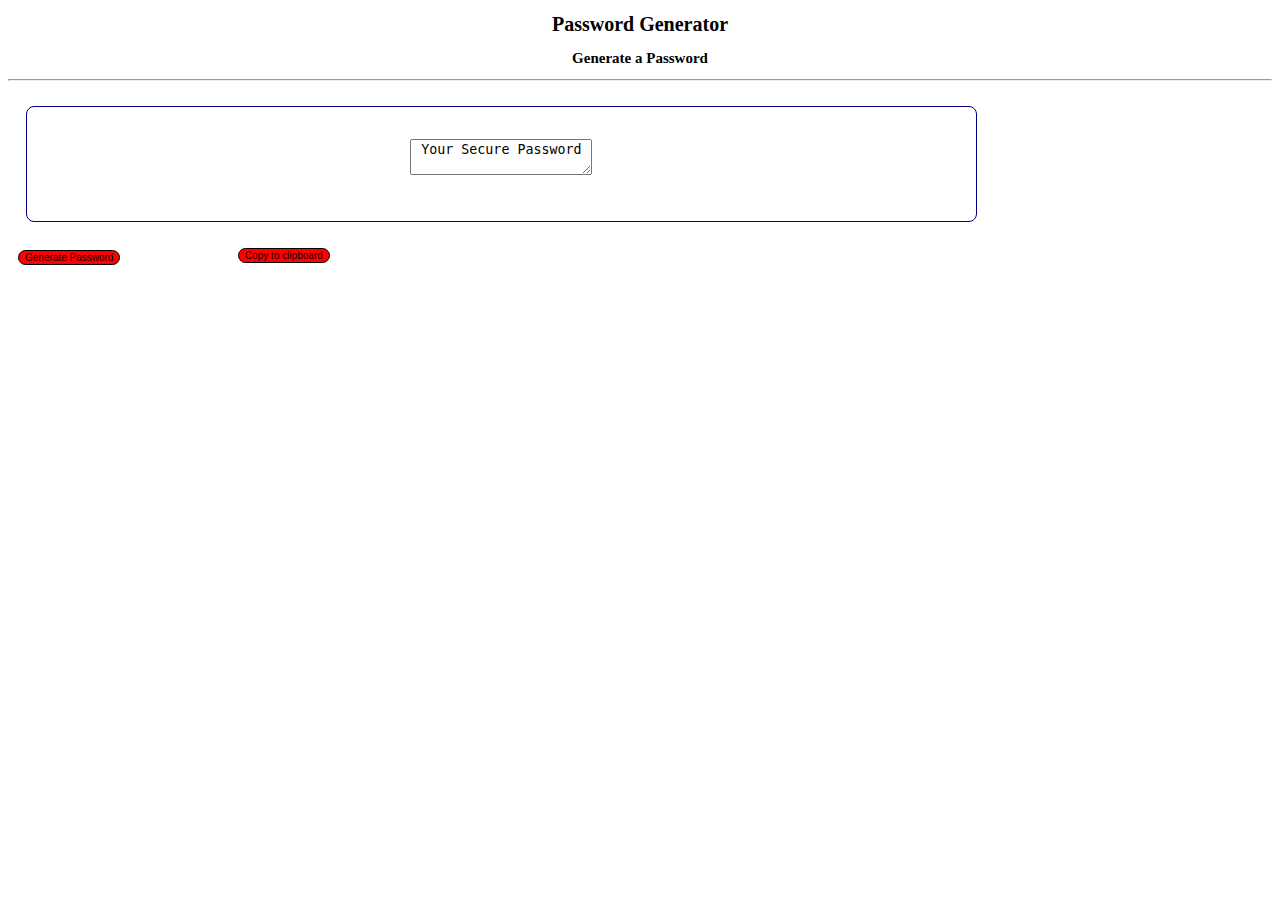
<file: index.html>
<!DOCTYPE html>
<html lang="us-en">
<head>
    <meta charset="UTF-8" />
    <meta name="viewport" content="width=device-width, initial-scale=1.0" />
    <meta http-equiv="X-UA-Compatible" content="ie=edge" />
    <link type="text/css" rel="stylesheet" href="style.css"/>
    <title>Password Generator</title>
</head>
<body>
    <header>
        <h1>Password Generator</h1>
</header>
        <div class="row">
            <div class="col-md-12">
                <h2> Generate a Password</h2>
                <hr>
            </div>
        <div class="container">
        <div class="row">
<div class="col-md-12">
    <textarea id="yourpassword">Your Secure Password</textarea>
    </div>
    </div>
</div>
    <div class="row">
        <div class="col text-center">
            <button class="button1" type="button" id="passwordbtn">Generate Password</button>
        </div>
        <div class="col text-center">
            <button  class="button2"   type="button" id="copyPasswordbtn">Copy to clipboard</button>
        </div>
        </div>
    <script src="script.js"></script>
</body>
</html>
</file>
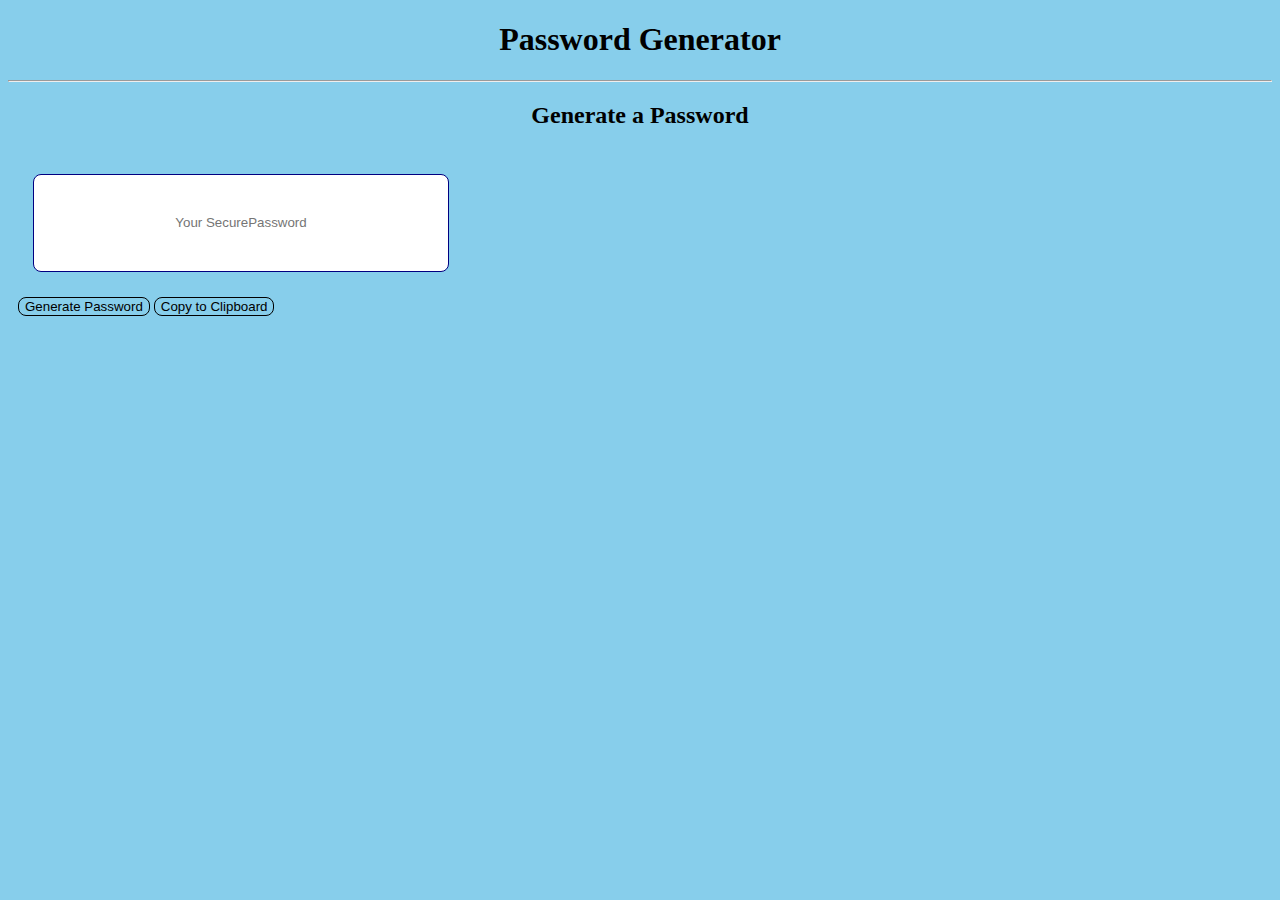
<file: password.html>
<!DOCTYPE html>
<html lang="EN-US">

<head>
    <title>Password Generator </title>
    <link rel="stylesheet" href="password.css">
</head>
<body>
<header>
    <div id=main>
    <div class="container">
        <h1>Password Generator</h1>
        <hr>
        <h2> Generate a Password</h2>
        <form id=desplay>
            <label for="textpassword"></label>
            <input type="password" class="password-desplay" id="textpassword" placeholder="Your SecurePassword">
            <br>
            <div id=toclick>
                <button type="alert">Generate Password</button>
                <button type="copy">Copy to Clipboard</button>
                <div>
        </form>
    </div>
    </div>
</header>
    <script type="text/javascript">
// creating var for the html code
let 





/* creating var and ajusting prompt and comfirm */
            password0 = prompt("How many character would you like your password to contain?");
            if (password0 < 8) {
                alert("password length must be at least 8 character!");
            }
            else if (password0 > 129) {
                alert("Password leangth must be less than 129 character")
            }
            else {
                let password1 = confirm("click ok to include special character");
                let password2 = confirm("Click Ok to include nummeric character.");
                let password3 = confirm("Click Ok to include lowercase character");
                let password4 = confirm("Click Ok to include uppercase character.");
                console.log(password0);
            }
            //creating a random nuumbers from 0-9
            for (let i = 0; i < 10; i++) {
                let runNumber = Math.floor(Math.random() * 10) + 1;
                console.log(runNumber);
            }
    


            // adding special character
     /* var GeneratorFunction = Object.getPrototypeOf(function*(){ password0, password1, password2,password3,password3}.constractor)
      var g = new GeneratorFunction('a', 'yield a*2');
      var iteratorn = g(10);
      console.log(interator.next().value);*/

    </script>
</body>

</html>
</file>
<file: style.css>
header {
    text-align: center;
}
h1 {
    text-align: center;
    font-size: 20px;
}
h2 {
    text-align: center;
font-size: 15px;
}
.container {
    content: "\2714";
    position: relative;
    right:7px;  
    text-align: center;
    color: black;
    background-color: white;
    width: 70%;
    height: 50px;
    padding: 2rem;
    border: 1px solid navy;
    margin: 25px;
    word-break: break-all;
    border-radius: .5rem;
}
#yourpassword {
    text-align: center;
}
#passwordbtn:hover {
    border: 1px solid black;
    position: relative;
    left: 10px;
    border-radius: .5rem;
    background-color: transparent;
   cursor: pointer;
   background-color:red;
}
.button1 {
    border: 1px solid;
    font-size: 10px;
    position: relative;
    left: 10px;
    border-radius: 17px;
    background-color: transparent;
   cursor: pointer;
   background-color:red;
}
.button2 {
    border: 1px solid;
    font-size: 10px;
    position: relative;
    left: 230px;
    border-radius: 17px;
    background-color: transparent;
   cursor: pointer;
   background-color:red;
   top: -20px;
}
</file>
<file: password.css>
body {
background-color: skyblue;
}


.password-desplay {
    justify-content: center !important;
    text-align: center;
    color: black;
    background-color: white;
    width: 350px;
    height: 2rem;
    padding: 2rem;
    border: 1px solid navy;
    margin: 25px;
    word-break: break-all;
    border-radius: .5rem;
}

h1 {
    text-align: center;
}
h2 {
    text-align: center;
}

button {
    border: 1px solid black;
    position: relative;
    left: 10px;
    border-radius: .5rem;
    background-color: transparent;
   cursor: pointer;
}
button:hover {
    background-color:red;
}
</file>
